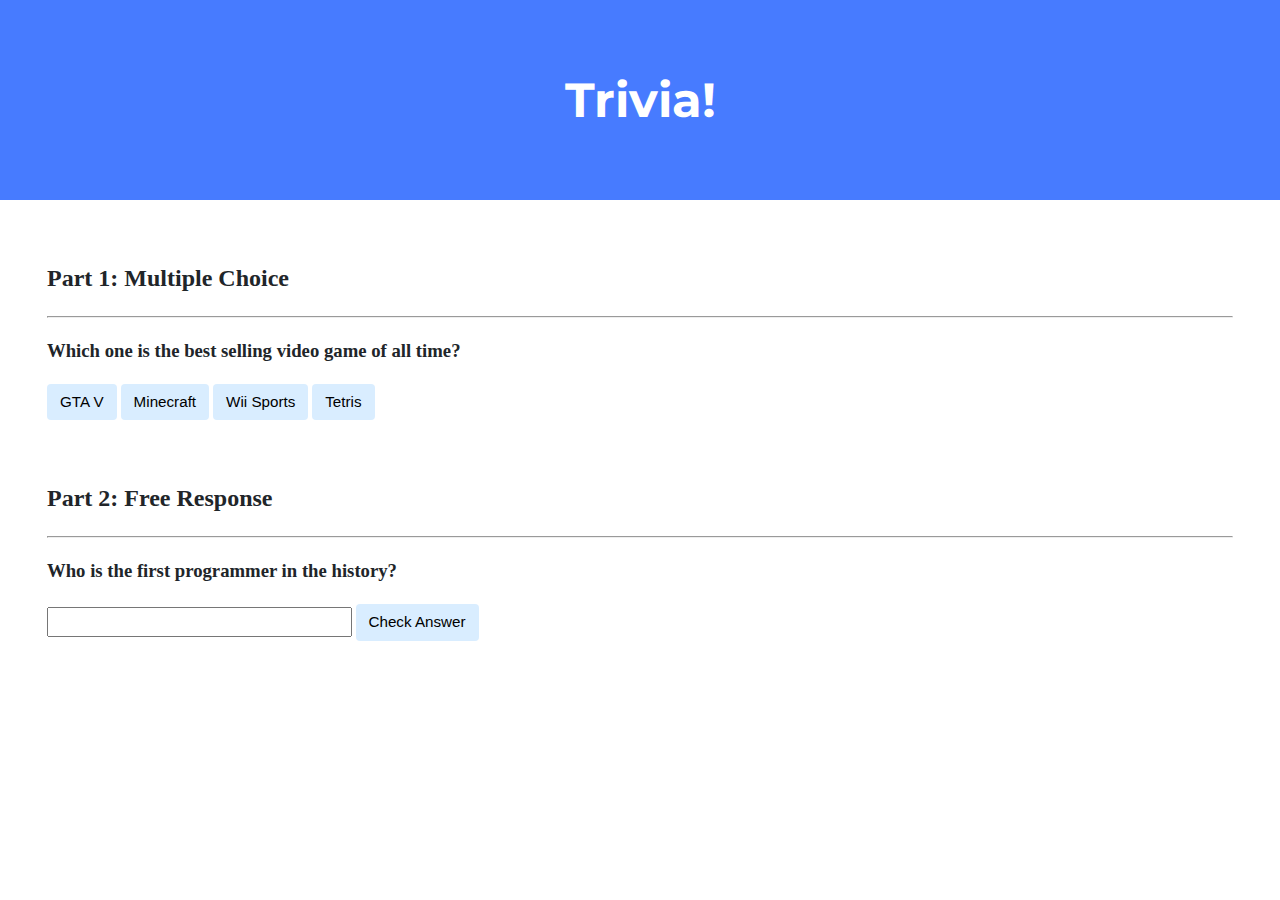
<file: week8/trivia/index.html>
<!DOCTYPE html>

<html lang="en">
    <head>
        <link href="https://fonts.googleapis.com/css2?family=Montserrat:wght@500&display=swap" rel="stylesheet">
        <link href="styles.css" rel="stylesheet">
        <title>Trivia!</title>
        <script>
            // TODO: Add code to check answers to questions
            document.addEventListener('DOMContentLoaded', function(){
                //multiple choice
                let correct = document.querySelector('.correct');
                correct.addEventListener('click', function(){
                    correct.style.backgroundColor = 'green';
                    document.querySelector('#feedback1').innerHTML = 'Correct!';
                });

                let incorrects = document.querySelectorAll('.incorrect');
                for (let i = 0; i < incorrects.length; i++) {
                    incorrects[i].addEventListener('click', function(){
                        incorrects[i].style.backgroundColor = 'red';
                        document.querySelector('#feedback1').innerHTML = 'Incorrect';
                    });
                }
                //free response
                document.querySelector('#check').addEventListener('click', function(){
                let input = document.querySelector('input');
                if (input.value === 'Ada Lovelace'){
                    input.style.backgroundColor = 'green';
                    document.querySelector('#feedback2').innerHTML = 'Correct!';
                }
                else {
                    input.style.backgroundColor = 'red';
                    document.querySelector('#feedback2').innerHTML = 'Incorrect';
                }
            });
            });
        </script>
    </head>
    <body>
        <div class="header">
            <h1>Trivia!</h1>
        </div>

        <div class="container">
            <div class="section">
                <h2>Part 1: Multiple Choice </h2>
                <hr>
                <!-- TODO: Add multiple choice question here -->
                <h3>Which one is the best selling video game of all time?</h3>
                <button class="incorrect">GTA V</button>
                <button class="incorrect">Minecraft</button>
                <button class="incorrect">Wii Sports</button>
                <button class="correct">Tetris</button>
                <p id="feedback1"></p>
            </div>

            <div class="section">
                <h2>Part 2: Free Response</h2>
                <hr>
                <!-- TODO: Add free response question here -->
                <h3>Who is the first programmer in the history?</h3>
                <input type="text"></input>
                <button id="check">Check Answer</button>
                <p id="feedback2"></p>
            </div>
        </div>
    </body>
</html>
</file>
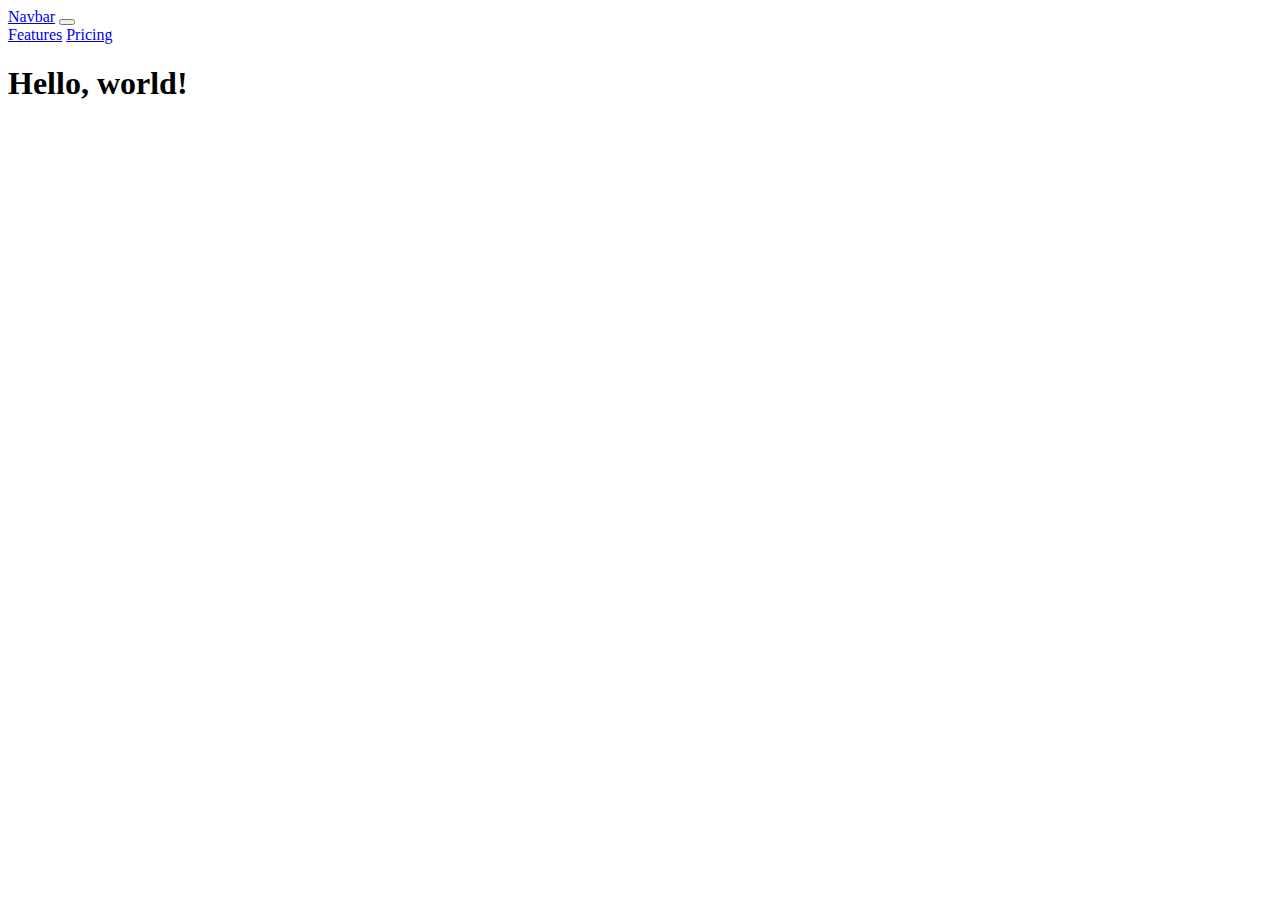
<file: week8/redo/radiotoday/index.html>
<!doctype html>
<html lang="en">
  <head>
    <meta charset="utf-8">
    <meta name="viewport" content="width=device-width, initial-scale=1">
    <title>RadioShack</title>
    <link href="https://cdn.jsdelivr.net/npm/bootstrap@5.2.0/dist/css/bootstrap.min.css" rel="stylesheet" integrity="sha384-gH2yIJqKdNHPEq0n4Mqa/HGKIhSkIHeL5AyhkYV8i59U5AR6csBvApHHNl/vI1Bx" crossorigin="anonymous">
  </head>
  <body>
    <nav class="navbar navbar-expand-lg bg-light">
      <div class="container-fluid">
        <a class="navbar-brand" href="#">Navbar</a>
        <button class="navbar-toggler" type="button" data-bs-toggle="collapse" data-bs-target="#navbarNavAltMarkup" aria-controls="navbarNavAltMarkup" aria-expanded="false" aria-label="Toggle navigation">
          <span class="navbar-toggler-icon"></span>
        </button>
        <div class="collapse navbar-collapse" id="navbarNavAltMarkup">
          <div class="navbar-nav">
            <a class="nav-link" href="#">Features</a>
            <a class="nav-link" href="#">Pricing</a>
          </div>
        </div>
      </div>
    </nav>
    <h1>Hello, world!</h1>
    <script src="https://cdn.jsdelivr.net/npm/bootstrap@5.2.0/dist/js/bootstrap.bundle.min.js" integrity="sha384-A3rJD856KowSb7dwlZdYEkO39Gagi7vIsF0jrRAoQmDKKtQBHUuLZ9AsSv4jD4Xa" crossorigin="anonymous"></script>
  </body>
</html>
</file>
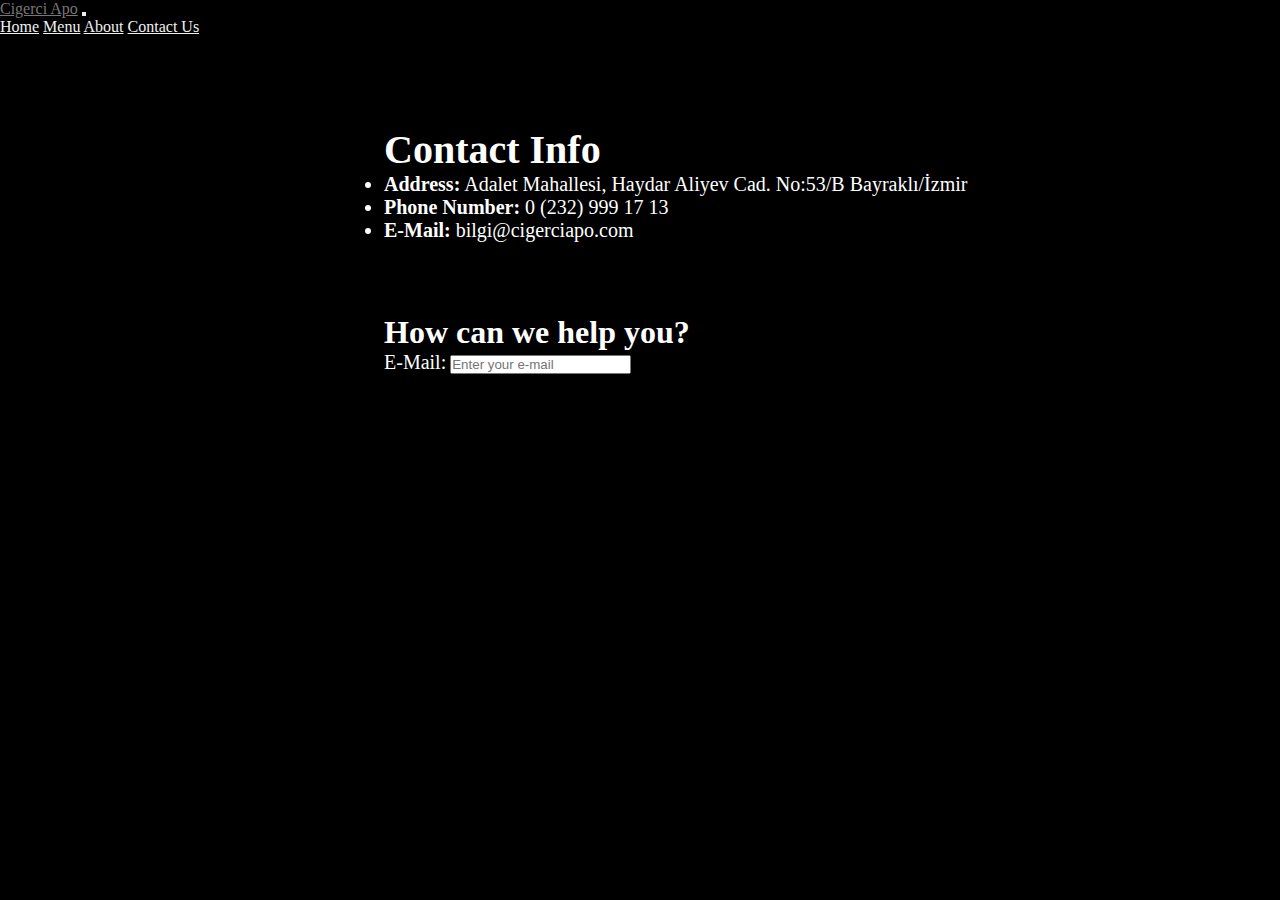
<file: week8/homepage/contact.html>
<!DOCTYPE html>

<html lang="en">
    <head>
        <link href="https://cdn.jsdelivr.net/npm/bootstrap@5.0.2/dist/css/bootstrap.min.css" rel="stylesheet" integrity="sha384-EVSTQN3/azprG1Anm3QDgpJLIm9Nao0Yz1ztcQTwFspd3yD65VohhpuuCOmLASjC" crossorigin="anonymous">
        <script src="https://cdn.jsdelivr.net/npm/bootstrap@5.0.2/dist/js/bootstrap.bundle.min.js" integrity="sha384-MrcW6ZMFYlzcLA8Nl+NtUVF0sA7MsXsP1UyJoMp4YLEuNSfAP+JcXn/tWtIaxVXM" crossorigin="anonymous"></script>
        <link href="styles.css" rel="stylesheet">
        <meta charset="utf-8">
        <meta name="viewport" content="width=device-width, initial-scale=1">
        <script src="scripts.js"></script>
        <title>Contact Us</title>
    </head>
    <body style="background-color: black;">
        <div class="nav-container">
            <nav class="navbar fixed-top navbar-expand bg-body-tertiary bg-dark">
                <div class="container-fluid">
                    <a class="navbar-brand" href="index.html">Cigerci Apo</a>
                    <button class="navbar-toggler" type="button" data-bs-toggle="collapse" data-bs-target="#navbarNavAltMarkup" aria-controls="navbarNavAltMarkup" aria-expanded="false" aria-label="Toggle navigation">
                        <span class="navbar-toggler-icon"></span>
                    </button>
                    <div class="collapse navbar-collapse" id="navbarNavAltMarkup">
                        <div class="navbar-nav">
                            <a class="nav-link" href="index.html">Home</a>
                            <a class="nav-link" href="menu.html">Menu</a>
                            <a class="nav-link" href="about.html">About</a>
                            <a class="nav-link" href="contact.html">Contact Us</a>
                        </div>
                    </div>
                </div>
            </nav>
        </div>
        <div class="contact-info">
            <h1>Contact Info</h1>
            <ul>
                <li>
                    <span>
                        <strong>Address:</strong>
                    </span>
                    Adalet Mahallesi, Haydar Aliyev Cad. No:53/B Bayraklı/İzmir
                </li>
                <li>
                    <span>
                        <strong>Phone Number:</strong>
                    </span>
                    0 (232) 999 17 13
                </li>
                <li>
                    <span>
                        <strong>E-Mail:</strong>
                    </span>
                    bilgi@cigerciapo.com
                </li>
            </ul>
        </div>
        <div class="contact-form">
            <h1>How can we help you?</h1>
            <form class="form" method="get">
                <label style="font-size: 20px">E-Mail:</label>
                <input type="text" class="form-input" id="mail" name="mail" placeholder="Enter your e-mail" spellcheck="false">
            </form>
        </div>
    </body>
</html>
</file>
<file: week8/trivia/styles.css>
body {
    background-color: #fff;
    color: #212529;
    font-size: 1rem;
    font-weight: 400;
    line-height: 1.5;
    margin: 0;
    text-align: left;
}

.container {
    margin-left: auto;
    margin-right: auto;
    padding-left: 15px;
    padding-right: 15px;
}

.header {
    background-color: #477bff;
    color: #fff;
    margin-bottom: 2rem;
    padding: 2rem 1rem;
    text-align: center;
}

.section {
    padding: 0.5rem 2rem 1rem 2rem;
}

.section:hover {
    background-color: #f5f5f5;
    transition: color 2s ease-in-out, background-color 0.15s ease-in-out;
}

h1 {
    font-family: 'Montserrat', sans-serif;
    font-size: 48px;
}

button, input[type="submit"] {
    background-color: #d9edff;
    border: 1px solid transparent;
    border-radius: 0.25rem;
    font-size: 0.95rem;
    font-weight: 400;
    line-height: 1.5;
    padding: 0.375rem 0.75rem;
    text-align: center;
    transition: color 0.15s ease-in-out, background-color 0.15s ease-in-out, border-color 0.15s ease-in-out, box-shadow 0.15s ease-in-out;
    vertical-align: middle;
}


input[type="text"] {
    line-height: 1.8;
    width: 25%;
}

input[type="text"]:hover {
    background-color: #f5f5f5;
    transition: color 2s ease-in-out, background-color 0.15s ease-in-out;
}
</file>
<file: week8/homepage/styles.css>
*,
::before,
::after {
  box-sizing: border-box;
  margin: 0;
  padding: 0;
}

/* Hide scrollbar for Chrome, Safari and Opera */
body::-webkit-scrollbar {
    display: none;
}

  /* Hide scrollbar for IE, Edge and Firefox */
body {
    -ms-overflow-style: none;  /* IE and Edge */
    scrollbar-width: none;  /* Firefox */
}
a:hover {
    color: #777777;
}
.hero {
    display: flex;
    background: rgba(0,0,0,0.6);
    color: white;
    padding: 200px 0;
    position: relative;
    overflow: hidden;
    min-height: 100vh;
}

@font-face {
    font-family: 'Dubiel';
    src: url(fonts/Dubiel.ttf) format("truetype");
}

.background-video {
    position: absolute;
    top: 50%;
    left: 50%;
    transform: translate(-50%, -50%);
    min-width: 100%;
    min-height: 100%;
    z-index: -1;
}

.home-content {
    width: 600px;
    justify-content: left;
    align-items: center;
    text-align: left;
    position: relative;
    margin-left: 30px;
    margin-top: 30vh;
    top: 50%;
    -webkit-transform: translateY(-50%);
    -ms-transform: translateY(-50%);
    transform: translateY(-50%);
    color: #fff;
    z-index: 1;
}

.home-content h1 {
    font-family: Dubiel, serif;
    text-align: center;
    text-transform: uppercase;
    font-size: 100px;
    line-height: 1;
}

.middle-line {
    height: 1px;
    width: 400px;
    background: #fff;
    margin: 40px auto;
}

.home-content button {
    display: block;
    font-size: 35px;
    font-family: Dubiel, serif;
    border: none;
    background: transparent;
    color: #fff;
    margin: 15px auto 0;
    padding: 10px 10px;
    cursor: pointer;
}

/*for mobile*/
@media screen and (max-width: 900px) {

    .hero {
        display: flex;
        background: rgba(0,0,0,0.6);
        color: white;
        padding-bottom: 50vh;
        position: relative;
        overflow: hidden;
        min-height: 100vh;
    }

    .home-content {
        margin-left: 15vw;
    }

    .home-content h1 {
        font-family: Dubiel, serif;
        text-align: center;
        text-transform: uppercase;
        font-size: 20vw;
        line-height: 1;
    }

    .middle-line {
        height: 1px;
        width: 60vw;
        background: #fff;
        margin: 8vw auto;
    }

    .home-content button {
        display: block;
        font-size: 8vw;
        font-family: Dubiel, serif;
        border: none;
        background: transparent;
        color: #fff;
        margin: 1vw auto 0;
        padding: 10px 10px;
        cursor: pointer;
    }
    #page-menu {
        height: 60vh;
        margin-top: 100%;
        right: 100%;
        display: flex;
        justify-content: right;
        align-items: center;
        text-align: right;
        z-index: 1;
        position: relative;
    }
}

#page-menu {
    height: 60vh;
    margin-left: 45vw;
    display: flex;
    justify-content: right;
    align-items: center;
    text-align: right;
    z-index: 1;
    position: relative;
}

.home-menu-item {
    color: #f1f1f1;
    font-size: 65px;
    font-family: "Dubiel", serif;
    display: block;
    text-decoration: none;
    padding: 1vh;
    transition: opacity 400ms ease;
}

#menu-items {
   margin-right: 20px;
}

.section {
    text-align: center;
    color: #f1f1f1;
    width: 100%;
    height: 60vh;
    background: rgb(0,0,0);
}

.row {
    display: flex;
    margin-top: auto;
    width: 100%;
}

.col {
    padding: 0 15px;
}

/*button underline animation*/
.container{
    border: 1px solid #f1f1f1;
    border-radius: 2px;
 }
.hover-underline-animation {
   display: inline-block;
   position: relative;
   color: #f1f1f1;
 }

.hover-underline-animation:after {
   content: '';
   position: absolute;
   width: 100%;
   transform: scaleX(0);
   height: 2px;
   bottom: 0;
   left: 0;
   background-color: #f1f1f1;
   transform-origin: bottom right;
   transition: transform 0.25s ease-out;
 }

.hover-underline-animation:hover:after {
   transform: scaleX(1);
   transform-origin: bottom left;
 }

.nav-link {
    color: #f1f1f1;
 }

.navbar-brand {
    color: #f1f1f1;
    font-family: serif;
}

.navbar-nav {
    color: #f1f1f1;
    font-family: serif;
}

.menu-container {
 max-width: 1200px;
 margin: 8vh auto;
 padding: 1.5em;
}

.menu {
    font-family: serif;
    font-size: 14px;
}

.group-heading {
    color: white;
    margin: 0;
    padding-bottom: 1em;
    border-bottom: 2px solid grey;
}

.group-content {
    display: grid;
    grid-template-columns: 1fr;
    gap: 1.5em;
    padding: 1.5em 0;
}

.menu-item {
    display: flex;
}

.menu-item:hover {
    background-color: #393939;
}

.menu-item-image {
    width: 80px;
    height: 80px;
    flex-shrink: 0;
    object-fit: cover;
    margin-right: 1.5em;
}

.menu-item-text {
    color: white;
    font-family: serif;
    font-size: 14px;
    flex-grow: 1;
}

.menu-item-heading {
    display: flex;
    justify-content: space-between;
    margin: 0;
}

.menu-item-name {
    margin-right: 1.5em;
}

.menu-item-description {
    line-height: 1.6;
}

@media screen and (min-width: 992px) {
    .menu {
        font-size: 16px;
    }

    .group-content {
        grid-template-columns: repeat(2, 1fr);
    }

    .menu-item-image {
        width: 125px;
        height: 125px;
    }
}

.about-container {
    max-width: 1200px;
    margin: 8vh auto;
    padding: 1.5em;
    color: white;
    
}

.about-text {
    color: white;
    font-family: serif;
    font-size: 18px;
    flex-grow: 1;
    margin-top: 2.5em;
}

.about-heading {
    display: flex;
    justify-content: space-between;
    margin: 0;
    padding-bottom: 1em;
    border-bottom: 2px solid grey;
}

.about-image {
    float: left;
    width: 200px;
    height: 400px;
    flex-shrink: 0;
    object-fit: cover;
    margin-right: 1.5em;
}

.contact-info {
    margin-top: 10vh;
    margin-left: 30vw;
    color: white;
    font-family: serif;
    font-size: 20px
}

.contact-form {
    margin-top: 8vh;
    margin-left: 30vw;
    color: white;
    font-family: serif;
}
</file>
